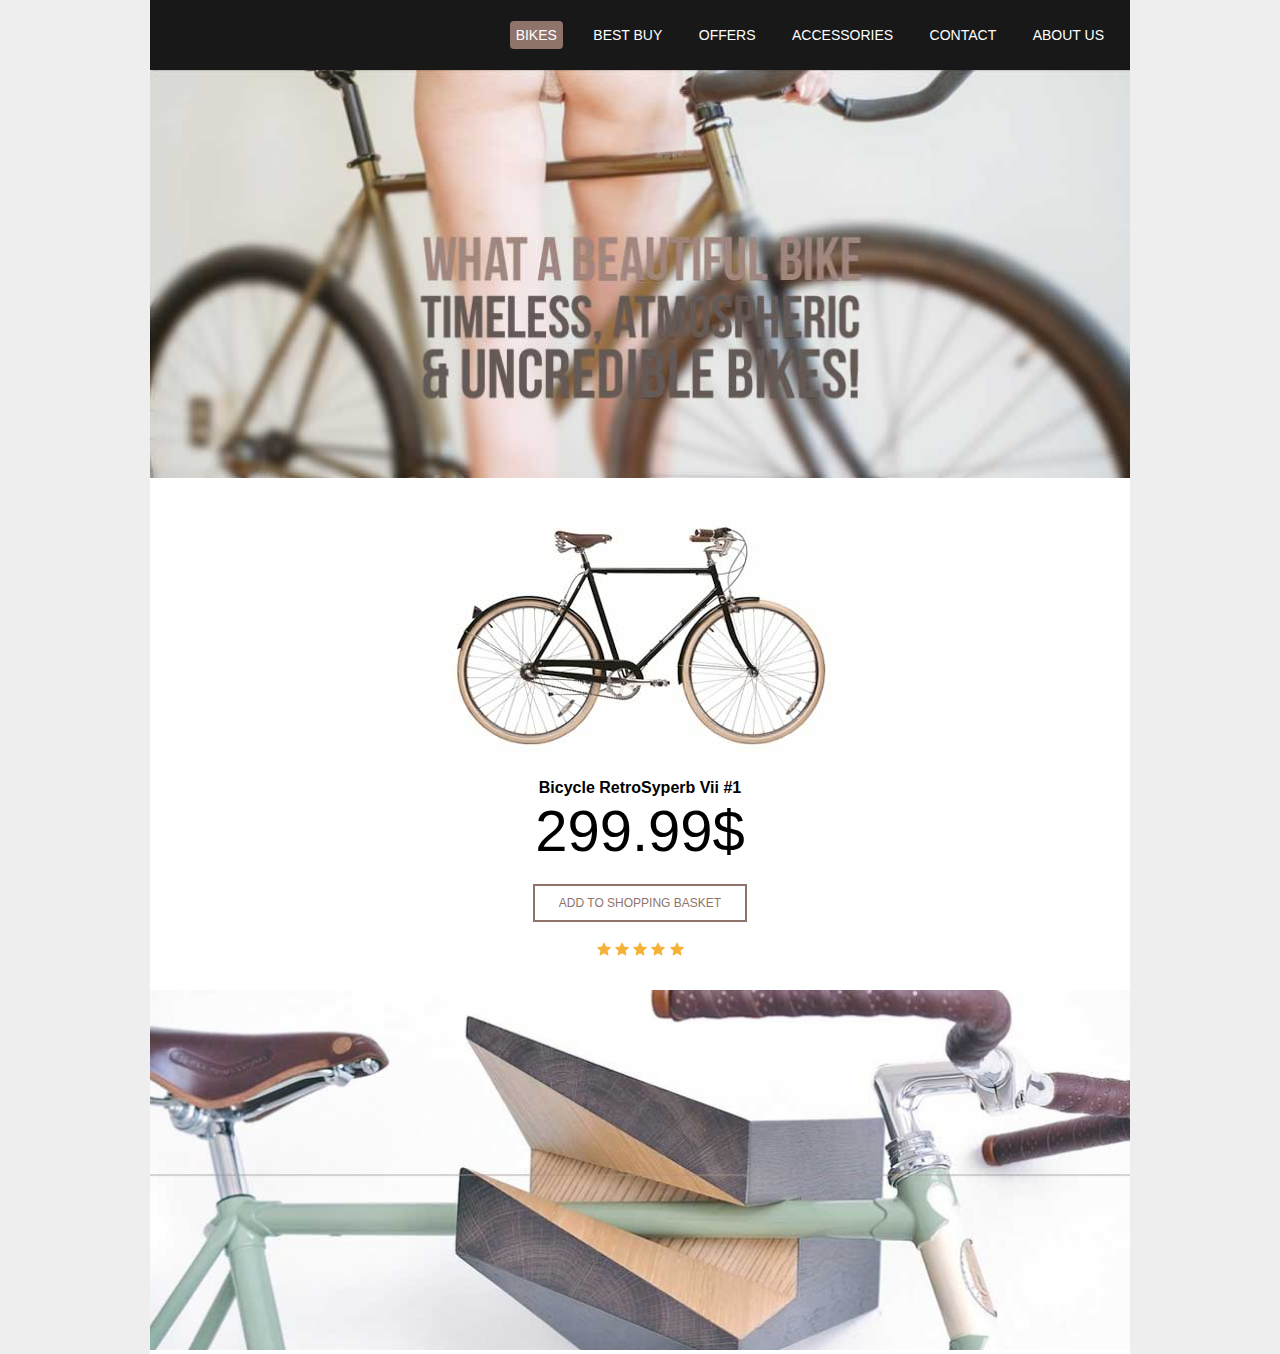
<file: html2/indexx.html>
<!DOCTYPE html>

<html lang="en">
    <head>
        <meta charset="utf-8" />
        <title>Bikes!</title>
        <link href="style.css" type="text/css" rel="stylesheet">
    </head>
    <body>
        
        <div id="wrapper">
            
            <nav id="main-navigation">
                <ul>
                    <li><a href="#" class="current">Bikes</a></li>
                    <li><a href="#">Best Buy</a></li>
                    <li><a href="#">Offers</a></li>
                    <li><a href="#">Accessories</a></li>
                    <li><a href="#">Contact</a></li>
                    <li><a href="#">About Us</a></li>
                </ul>    
            </nav>
            
            <div id="lead-banner">
                <img src="images/lead-banner.jpg" alt="Bikes!">
            </div>
            
            <section id="shop">
                <img class="product-image" src="images/bike.jpg" alt="RetroSyperb image">
                <h2 class="product-name">Bicycle RetroSyperb Vii #1</h2>
                <span class="price">299.99$</span>
                <a class="add-to-bag" href="#">Add to shopping basket</a>
                <img class="rating" src="images/stars.png" alt="star-rating">
            </section>
            
            <div id="footer-banner">
                <img src="images/footer.jpg" alt="pic of bike">
            </div>
            
        </div>
        
    </body>
</html>
</file>
<file: html2/style.css>
/*//////////////////////////
// BIKES WEBSITE CSS
// THE NET NINJA
//////////////////////////*/

body{
    margin: 0;
    font-family: arial;
    background: #eee;
}

#wrapper{
    width: 980px;
    margin: 0 auto;
    background: #fff;
}

#main-navigation{
    background: #181818;
    padding: 10px;
}

#main-navigation ul{
    text-align: right;
    list-style-type: none;
    margin-right: 10px;
}

#main-navigation li{
    display: inline-block;
    margin-left: 20px;
}

#main-navigation a{
    color: #fff;
    text-decoration: none;
    text-transform: uppercase;
    font-size: 14px;
    padding: 6px;
}

#main-navigation a.current{
    background: #8f746c;
    border-radius: 4px;
}

#lead-banner img{
    width: 100%;
}

#shop{
    margin: 30px 0;
    text-align: center;
}

#shop h2.product-name{
    font-size: 16px;
    margin-bottom: 0;
}

#shop span.price{
    font-size: 58px;
    display: block;
}

#shop a.add-to-bag{
    display: block;
    color: #8f746c;
    text-transform: uppercase;
    font-size: 12px;
    text-decoration: none;
    padding: 10px 0px;
    border: 2px solid #8f746c;
    width: 210px;
    margin: 20px auto;
}

#shop a.add-to-bag:hover{
    background: #8f746c;
    color: #fff;
}

#footer-banner img{
    width: 100%;
}
</file>
